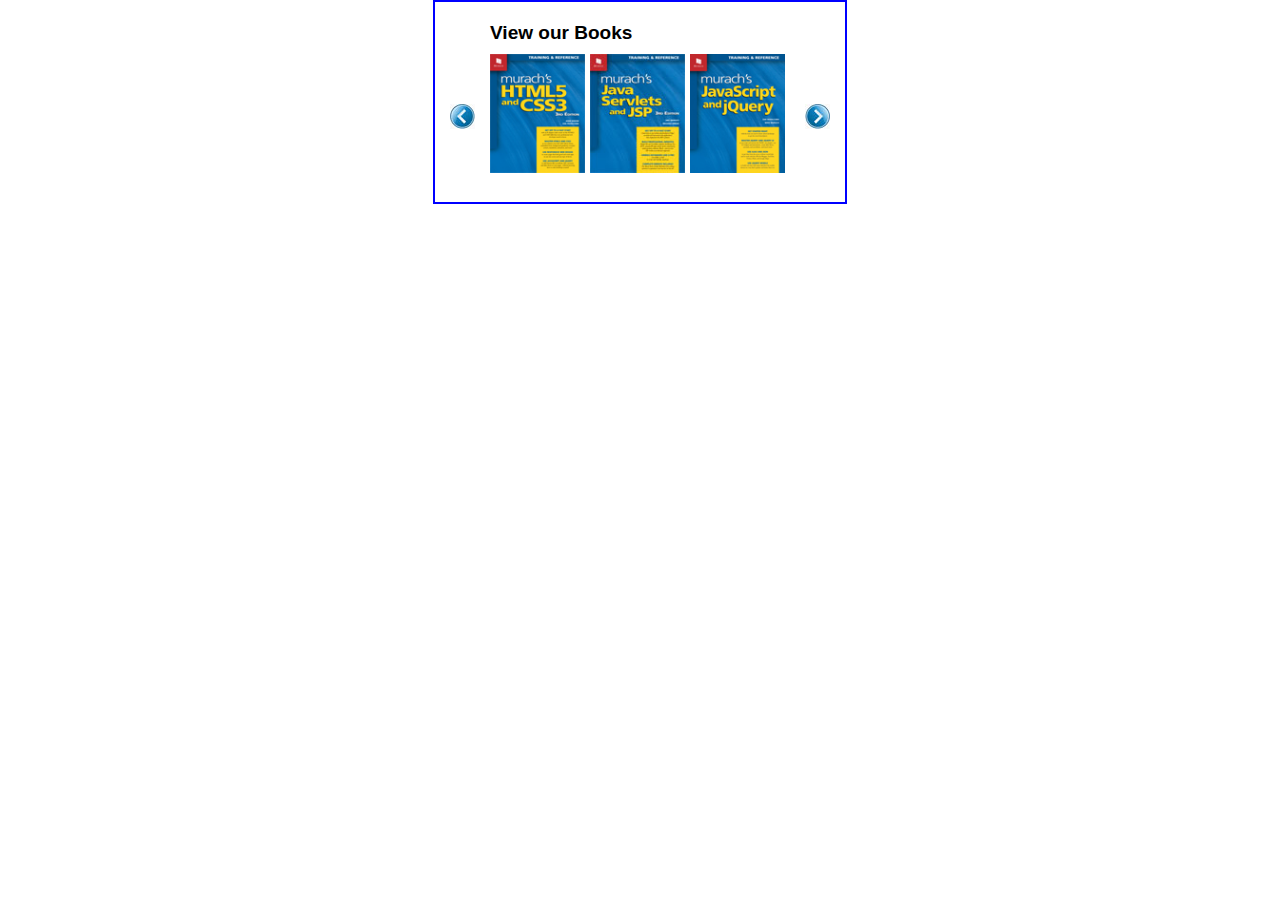
<file: week6/carousel_animation/index.html>
<!DOCTYPE HTML>
<html lang="en">
<head>
	<meta charset="UTF-8">
    <title>Mike Murach &amp; Associates - Professional Programming Books</title>
    <link rel="stylesheet" href="main.css">
    <script src="http://code.jquery.com/jquery-3.1.1.min.js"></script>
    <script src="carousel.js"></script>
</head>

<body>   
<main>
    <h1>View our Books</h1>
    <div id="carousel">
        <div id="left_button" class="button_panel"><img src="images/left.jpg" alt=""></div>
        <div id="display_panel"> 
            <ul id="image_list">
                <li><a href="newpage.html"><img src="images/book1.jpg" alt="HTML5 and CSS3"></a></li>
                <li><a href="newpage.html"><img src="images/book2.jpg" alt="Java Servlets and JSP"></a></li>
                <li><a href="newpage.html"><img src="images/book3.jpg" alt="JavaScript and jQuery"></a></li>
                <li><a href="newpage.html"><img src="images/book4.jpg" alt="Android programming"></a></li>
                <li><a href="newpage.html"><img src="images/book5.jpg" alt="MySQL"></a></li>
                <li><a href="newpage.html"><img src="images/book6.jpg" alt="PHP and MySQL"></a></li>
                <li><a href="newpage.html"><img src="images/book7.jpg" alt="Oracle SQL and PL/SQL"></a></li>
                <li><a href="newpage.html"><img src="images/book8.jpg" alt="ASP.NET 4.6 web programming with C# 2015"></a></li>
                <li><a href="newpage.html"><img src="images/book9.jpg" alt="SQL Server"></a></li>
            </ul>
        </div>
        <div id="right_button" class="button_panel"><img src="images/right.jpg" alt=""></div>
    </div>
</main>
</body>
</html>
</file>
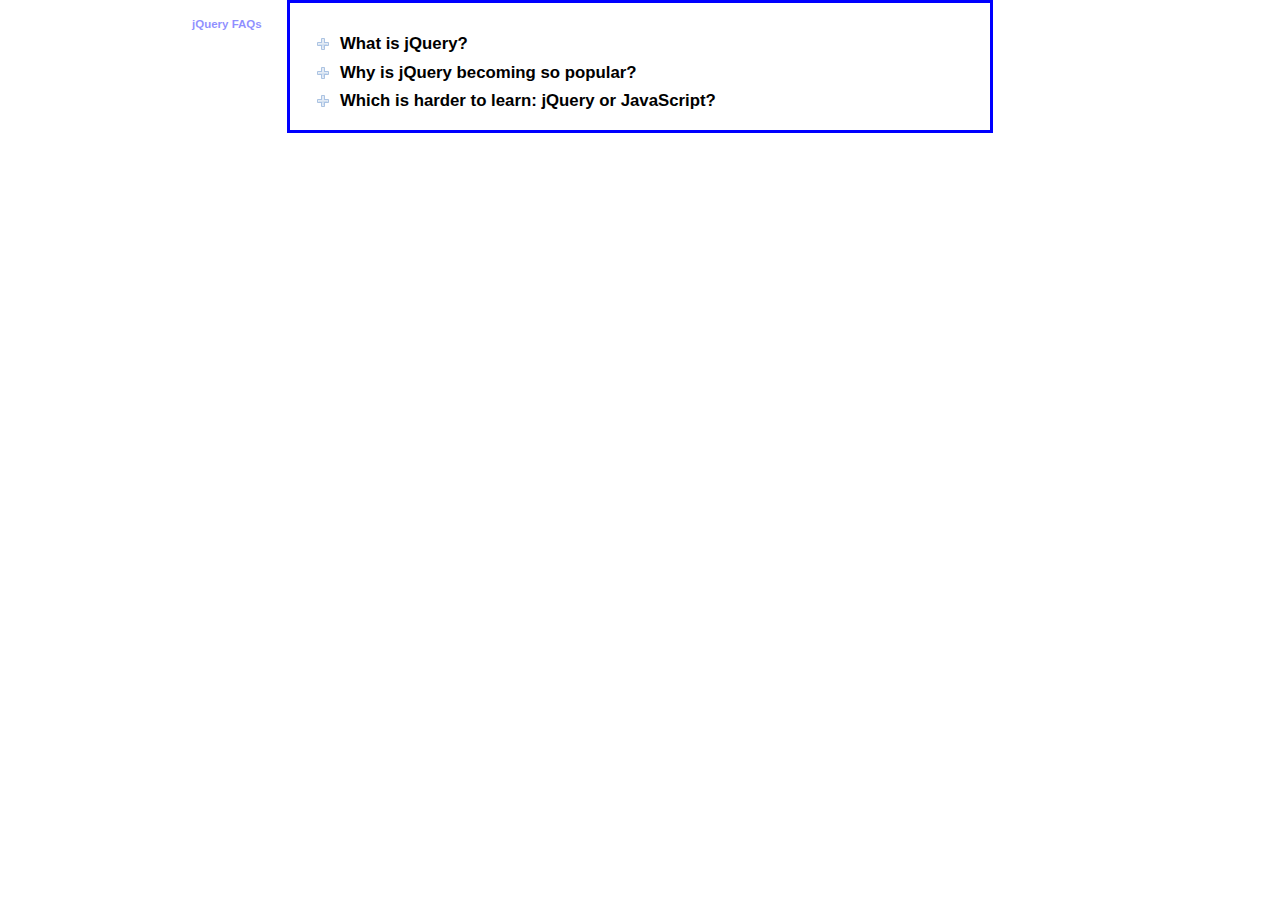
<file: week6/faqs_animation/index.html>
<!DOCTYPE html>
<html lang="en">
<head>
	<meta charset="UTF-8">
    <title>FAQs</title>
	<link rel="stylesheet" href="main.css">
   	<script src="http://code.jquery.com/jquery-3.1.1.min.js"></script>
   	<script src="faqs.js"></script>   	
</head>

<body>
	<main id="faqs">
		<h1>jQuery FAQs</h1>
		<h2><a href="#">What is jQuery?</a></h2>
		<div>
			<p>jQuery is a library of the JavaScript functions that you're most likely 
			   to need as you develop websites.
			</p>
		</div>
		<h2><a href="#">Why is jQuery becoming so popular?</a></h2>
		<div>
			<p>Three reasons:</p>
			<ul>
				<li>It's free.</li>
				<li>It lets you get more done in less time.</li>
				<li>All of its functions are cross-browser compatible.</li>
			</ul>
		</div>
		<h2><a href="#">Which is harder to learn: jQuery or JavaScript?</a></h2>
		<div>
			<p>For most functions, jQuery is significantly easier to learn 
			    and use than JavaScript. But remember that jQuery is JavaScript.
			</p>
		</div>
	</main>
</body>
</html>
</file>
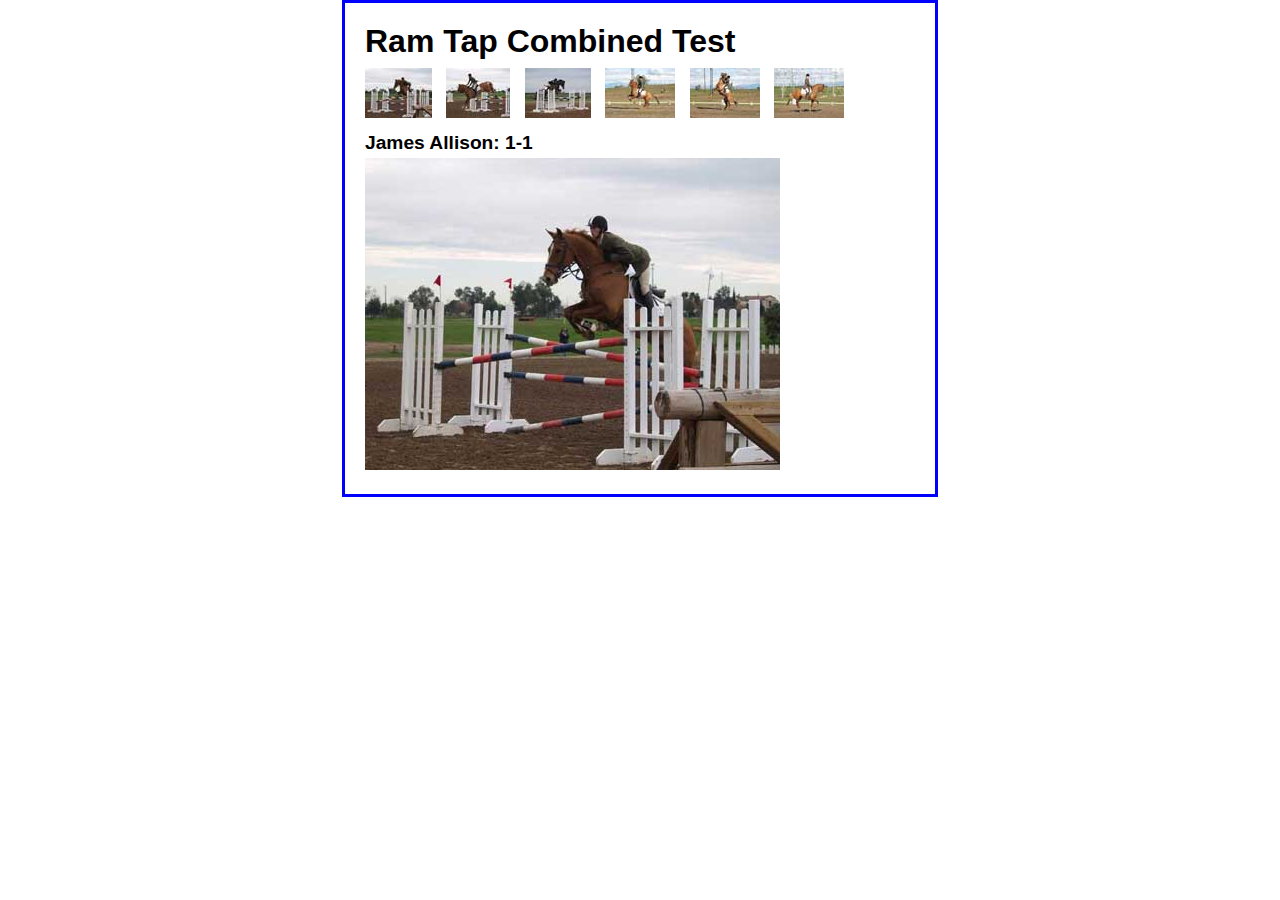
<file: week6/image_swap_animation_stop/index.html>
<!DOCTYPE HTML>
<html lang="en">
<head>
	<meta charset="UTF-8">
    <title>Image Swap</title>
	<link rel="stylesheet" href="main.css" />
	<script src="http://code.jquery.com/jquery-3.1.1.min.js"></script>
    <script src="image_swap.js"></script>
</head>
<body>
	<main>
		<h1>Ram Tap Combined Test</h1>
	    <ul id="image_list">
	        <li><a href="images/h1.jpg" title="James Allison: 1-1" id="first_link">
	        	<img src="thumbnails/t1.jpg" alt=""></a></li>
	        <li><a href="images/h2.jpg" title="James Allison: 1-2">
	        	<img src="thumbnails/t2.jpg" alt=""></a></li>
	        <li><a href="images/h3.jpg" title="James Allison: 1-3">
	        	<img src="thumbnails/t3.jpg" alt=""></a></li>
	        <li><a href="images/h4.jpg" title="James Allison: 1-4">
	        	<img src="thumbnails/t4.jpg" alt=""></a></li>
	        <li><a href="images/h5.jpg" title="James Allison: 1-5">
	        	<img src="thumbnails/t5.jpg" alt=""></a></li>
	        <li><a href="images/h6.jpg" title="James Allison: 1-6">
	        	<img src="thumbnails/t6.jpg" alt=""></a></li>
	    </ul>
	    <h2 id="caption">James Allison: 1-1</h2>               
	    <p><img src="images/h1.jpg" alt="" id="image"></p>
	</main>	
</body>
</html>
</file>
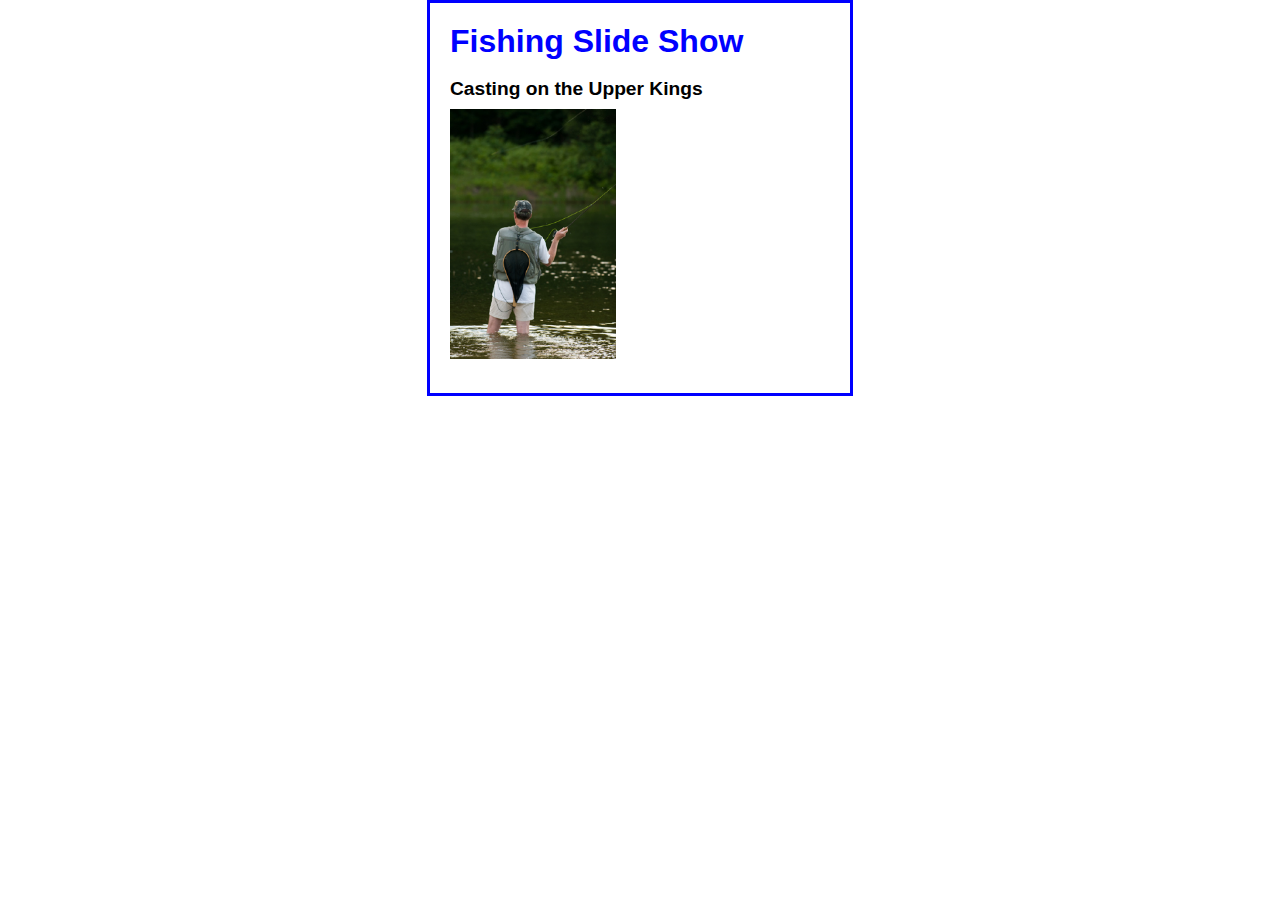
<file: week6/slide_show_fading_1/index.html>
<!DOCTYPE html>
<html lang="en">
<head>
	<meta charset="UTF-8">
    <title>Slide Show</title>
    <link rel="stylesheet" href="main.css">
	<script src="http://code.jquery.com/jquery-3.1.1.min.js"></script>
    <script src="slide_show.js"></script>
</head>

<body>
<main>
    <h1>Fishing Slide Show</h1>
    <h2 id="caption">Casting on the Upper Kings</h2>
    <img id="slide" src="images/casting1.jpg" alt="">
    <div id="slides"> 
        <img src="images/casting1.jpg" alt="Casting on the Upper Kings">
        <img src="images/casting2.jpg" alt="Casting on the Lower Kings">
        <img src="images/catchrelease.jpg" alt="Catch and Release on the Big Horn">
        <img src="images/fish.jpg" alt="Catching on the South Fork">
        <img src="images/lures.jpg" alt="The Lures for Catching">
    </div>
</main>
</body>
</html>
</file>
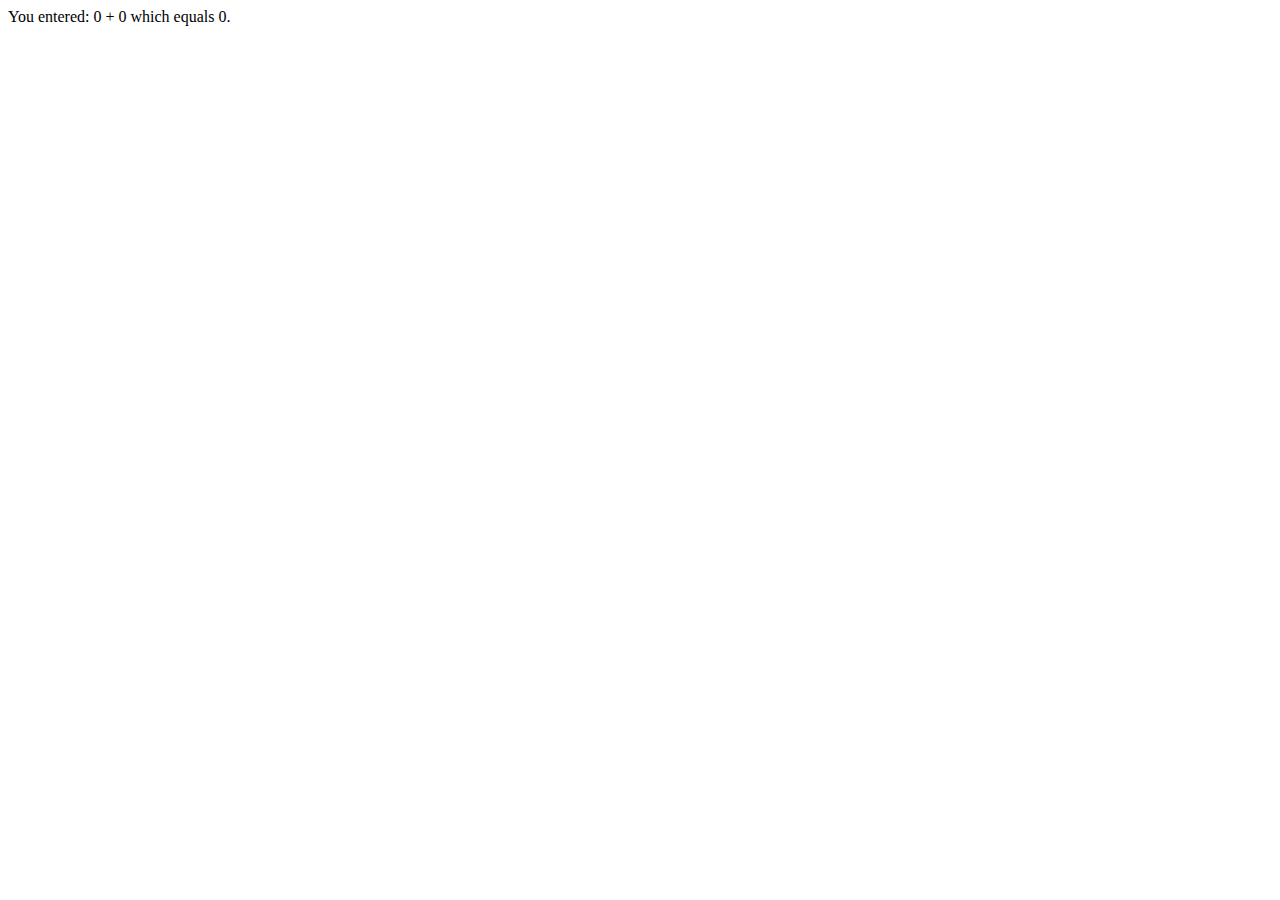
<file: week1/sumVariables.html>
<!DOCTYPE html>
<html lang="en">
  <head>
    <meta charset="UTF-8" />
    <meta name="viewport" content="width=device-width, initial-scale=1.0" />
    <title>Adding Two Nums</title>
    <script type="text/javascript">
      function addTwoNumbers() {
        let num1 = Number(window.prompt("Enter the first number:"));
        alert(
          "The first number your entered is: " +
            num1 +
            ". Please Hit Enter or click OK Button to continue"
        );
        let num2 = Number(window.prompt("Enter the second number:"));
        alert(
          "The second number your entered is: " +
            num2 +
            ". Please Hit Enter or click OK Button to get the result."
        );
        let sum = num1 + num2;
        document.write(
          "You entered: " + num1 + " + " + num2 + " which equals " + sum + "."
        );
      }
    </script>
  </head>
  <body onload="addTwoNumbers()"></body>
</html>
</file>
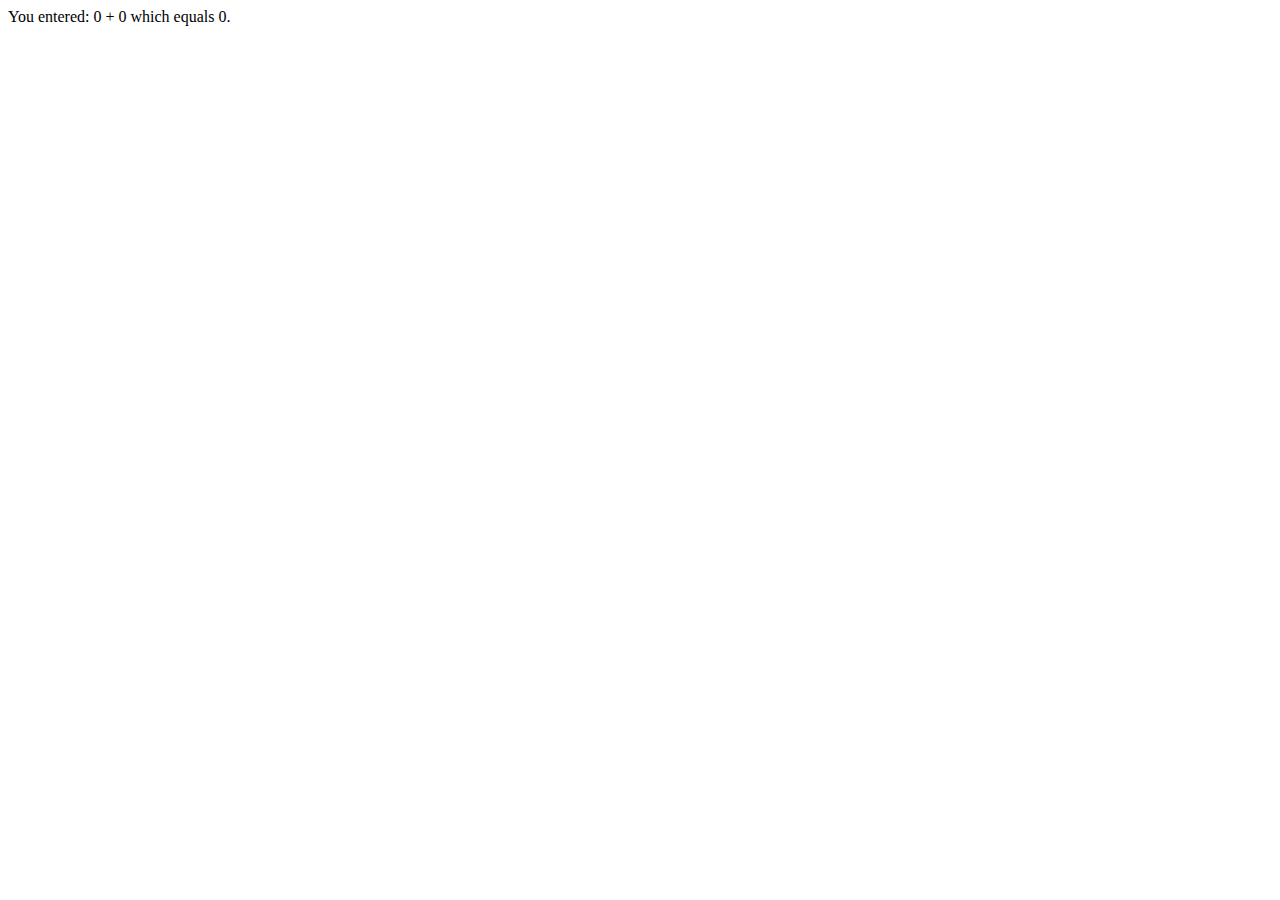
<file: week1/VarAddition.html>
<!DOCTYPE html>
<html lang="en">
  <head>
    <meta charset="UTF-8" />
    <meta name="viewport" content="width=device-width, initial-scale=1.0" />
    <title>Adding Two Nums</title>
  </head>
  <body>
    <span id="result"></span>
    <script>
      let num1 = Number(prompt("Enter the first number:"));
      alert(
        "The first number your entered is: " +
          num1 +
          ". Please Hit Enter or click OK Button to continue"
      );
      let num2 = Number(prompt("Enter the second number:"));
      alert(
        "The second number your entered is: " +
          num2 +
          ". Please hit Enter key or click OK Button to get the result."
      );
      let sum = num1 + num2;
      document.getElementById("result").innerHTML =
        "You entered: " + num1 + " + " + num2 + " which equals " + sum + ".";
    </script>
  </body>
</html>
</file>
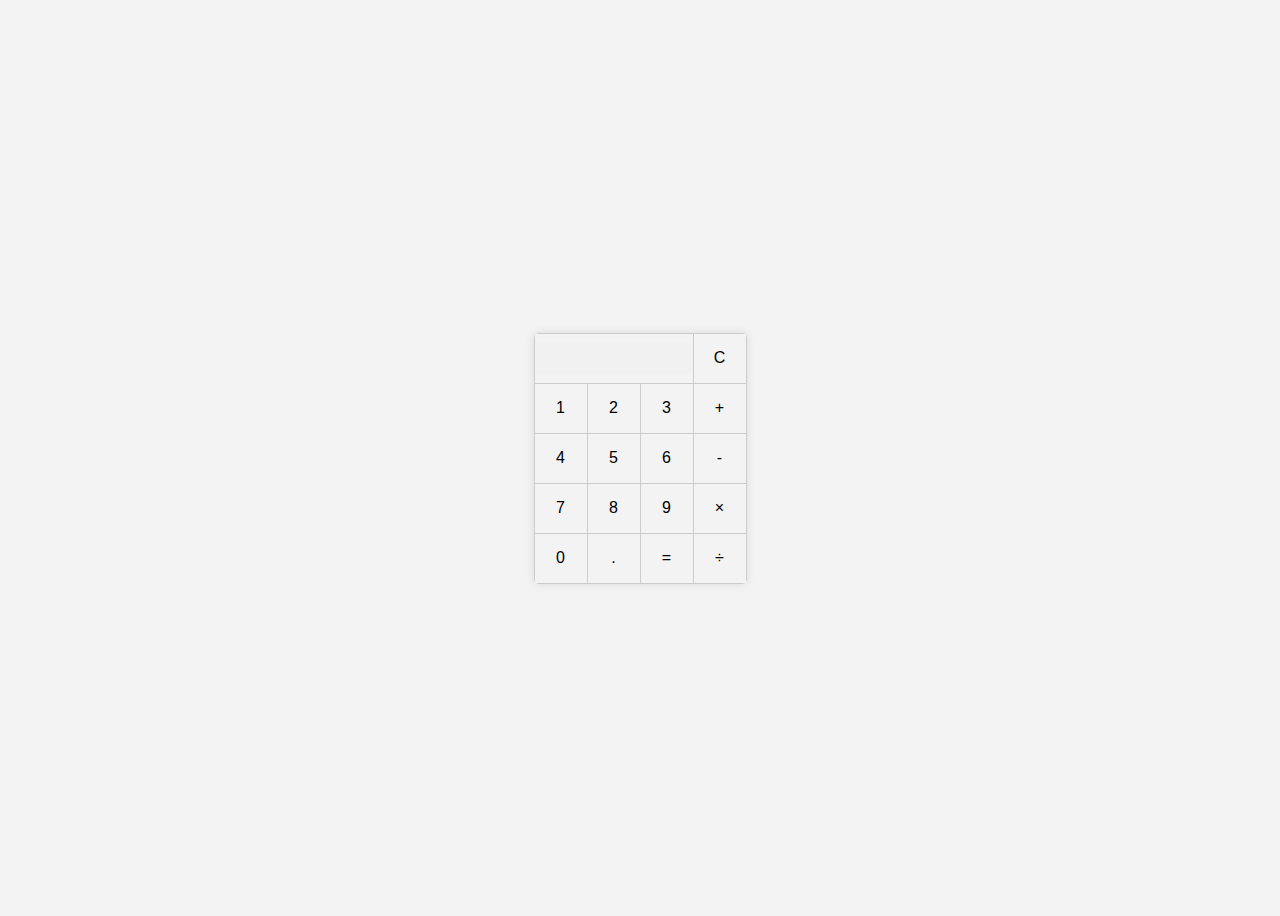
<file: week2/calculator.html>
<html>
  <head>
    <meta charset="UTF-8" />
    <meta name="viewport" content="width=device-width, initial-scale=1.0" />
    <style>
      body {
        display: flex;
        justify-content: center;
        align-items: center;
        height: 100vh;
        background-color: #f3f3f3;
        font-family: 'Arial', sans-serif;
      }
      
      table {
        border-collapse: collapse;
        border-radius: 5px;
        overflow: hidden;
        box-shadow: 0 0 10px rgba(0, 0, 0, 0.1);
      }

      td {
        width: 50px;
        height: 50px;
        text-align: center;
        border: 1px solid #ccc;
        cursor: pointer;
        transition: all 0.3s ease;
      }

      td:hover {
        background-color: #9cf180;
      }

      input {
        width: 100%;
        border: none;
        text-align: right;
        padding: 5px;
        font-size: 18px;
      }
    </style>
    </style>
    <script>
      function calculate(numEntered) {
        if (numEntered == "C") {
          document.getElementById("answer").value = "";
        } else if (numEntered == "=") {
          document.getElementById("answer").value = eval(
            document.getElementById("answer").value
          );
        } else {
          document.getElementById("answer").value += numEntered;
        }
      }
    </script>
  </head>
  <body>
    <table>
      <tbody>
        <tr>
          <td colspan="3"><input type="text" id="answer" disabled="" /></td>
          <td onclick="calculate('C');">C</td>
        </tr>
        <tr>
          <td onclick="calculate(1);">1</td>
          <td onclick="calculate(2);">2</td>
          <td onclick="calculate(3);">3</td>
          <td onclick="calculate('+')">+</td>
        </tr>
        <tr>
          <td onclick="calculate(4);">4</td>
          <td onclick="calculate(5);">5</td>
          <td onclick="calculate(6);">6</td>
          <td onclick="calculate('-')" ;>-</td>
        </tr>
        <tr>
          <td onclick="calculate(7);">7</td>
          <td onclick="calculate(8);">8</td>
          <td onclick="calculate(9);">9</td>
          <td onclick="calculate('*');">×</td>
        </tr>
        <tr>
          <td onclick="calculate(0);">0</td>
          <td onclick="calculate('.');">.</td>
          <td onclick="calculate('=')" ;>=</td>
          <td onclick="calculate('/')" ;>÷</td>
        </tr>
      </tbody>
    </table>
  </body>
</html>
</file>
<file: week6/carousel_animation/main.css>
* {
	margin: 0;
	padding: 0;
}
body {
	font-family: Arial, Helvetica, sans-serif;
	font-size: 85%;
	margin: 0 auto;
	width: 410px;
	height: 160px;
	padding: 20px 0;	
	border: 2px solid blue;
}
h1 {
	font-size: 140%;
	margin-left: 55px;
	margin-bottom: 10px;
}
/* the styles for the carousel */
.button_panel	{
	height: 125px;
	padding: 50px 15px;
	float: left;
}
.button_panel img {
	width: 25px;
	height: 25px;
}
#display_panel {
	height: 125px;
	width: 300px;
	overflow: hidden;
	float: left;
}
#image_list {
	left: 0px;
	position: relative;   
    width: 900px;
    list-style: none;  
}
#image_list li	{
	float: left;
	width: 100px;
}
#image_list li img	{
	width: 95px;
	
}
</file>
<file: week6/faqs_animation/main.css>
* {
	margin: 0;
	padding: 0;
}
body {
	font-family: Verdana, Arial, Helvetica, sans-serif;
    font-size: 87.5%;
	width: 650px;
	margin: 0 auto;
	padding: 15px 25px;
	border: 3px solid blue;
}
#faqs h1 { 
	position: relative;
	left: -175px;
	font-size: 75%;
	opacity: .2;
	color: blue;
}
h2 {
	font-size: 120%;
	padding: .25em 0 .25em 25px;
	background: url(images/plus.png) no-repeat left center;
}
h2.minus {
	background: url(images/minus.png) no-repeat left center;
}
a {
    color: black;
    text-decoration: none; 
}
a:focus, a:hover {
	color: blue;
}
div {
	display: none;
}
ul {
	padding-left: 45px;
}
li {
	padding-bottom: .25em;
}
p {
	padding-bottom: .25em;
	padding-left: 25px;
}
</file>
<file: week6/image_swap_animation_stop/main.css>
body {
	font-family: Arial, Helvetica, sans-serif;
	margin: 0 auto;
	padding: 20px;
	width: 550px;
	border: 3px solid blue;
}
	
h1, h2, ul, p {
	margin: 0;
	padding: 0;
}
h1 {
	padding-bottom: .25em;
}
h2 {
	font-size: 120%;
	padding: .5em 0 .25em;
}
li {
	padding-right: 10px;
	display: inline;
}
a { position: relative; }
</file>
<file: week6/slide_show_fading_1/main.css>
body {
    font-family: Arial, Helvetica, sans-serif;
    width: 380px;
    height: 350px;
    margin: 0 auto;
    padding: 20px;
    border: 3px solid blue;
}
h1, h2, ul, p {
	margin: 0;
	padding: 0;
}
h1 {
	padding-bottom: .25em;
	color: blue;
}
h2 {
	font-size: 120%;
	padding: .5em 0;
}
img {
	height: 250px;
}
#slides img {
	display: none;
}
</file>
